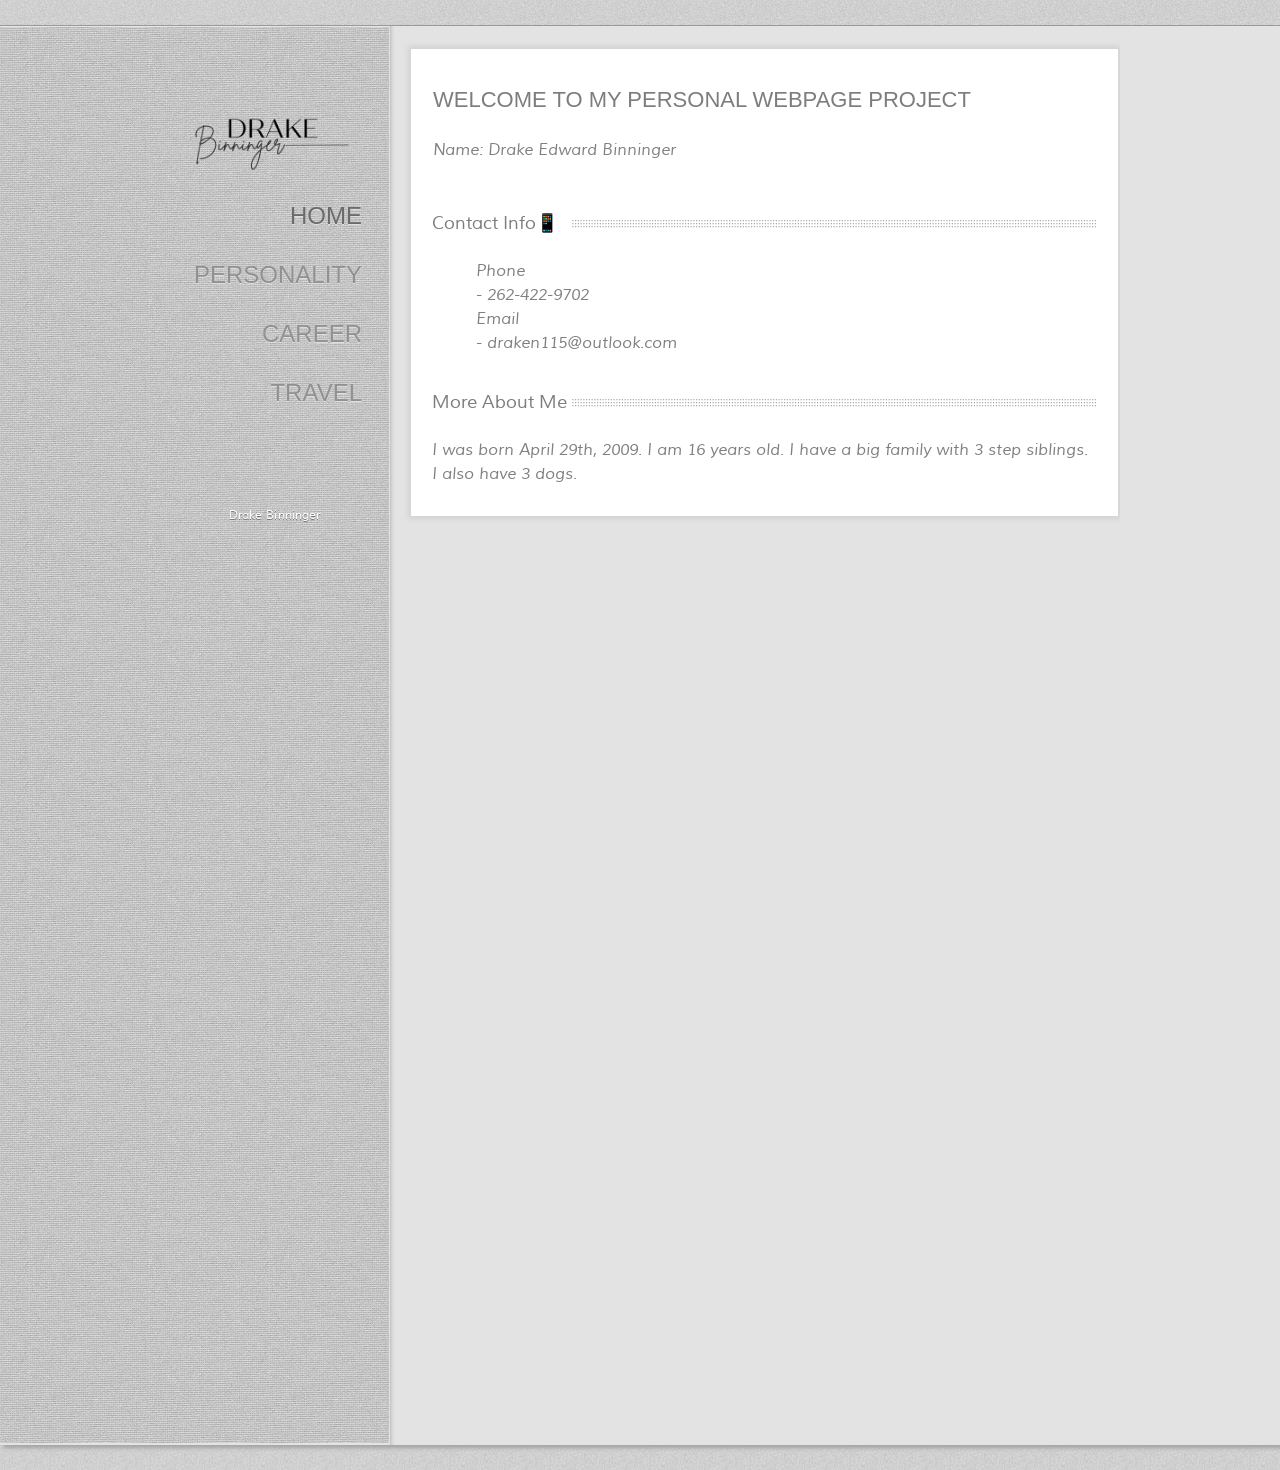
<file: index.html>
<!DOCTYPE html>
<!-- Website template by freewebsitetemplates.com -->
<html>
<head>
	<meta charset="UTF-8">
	<title>Drake Binninger Personal Website</title>
	<link rel="stylesheet" href="css/style.css" type="text/css">
</head>
<body>
	<div class="border">
		<div id="bg">
			background
		</div>
		<div class="page">
			<div class="sidebar">
				<a href="index.html" id="Drake"><img src="images/Drake.png" alt="Drake" width="225px"></a>
				<ul style="margin-top: -50px;">
					<li class="selected">
						<a href="index.html">Home</a>
					</li>
					<li>
						<a href="personality.html">Personality</a>
					</li>
					<li>
						<a href="career.html">Career</a>
					</li>
					<li>
						<a href="travel.html">Travel</a>
					</li>
				</ul>
				<p>
					<br><br><br><br>
					Drake Binninger
				</p>
			</div>
			<div class="body">
				<div>
					<h2>Welcome to my Personal Webpage Project</h2>
					<p>
						Name: Drake Edward Binninger
					</p>
					<div class="section">
						<h3><span>Contact Info&#128241</span></h3>
							<dl>
								<dt>Phone</dt>
								<dd>- 262-422-9702</dd>
								<dt>Email</dt>
								<dd>- draken115@outlook.com</dd>
							</dl>
					</div>
					<div class="section">
						<h3><span>More About Me</span></h3>
							<p>I was born April 29th, 2009. I am 16 years old. I have a big family with 3 step 
								siblings. I also have 3 dogs.

							</p>
					</div>
				</div>
			</div>
		</div>
	</div>
</body>
</html>
</file>
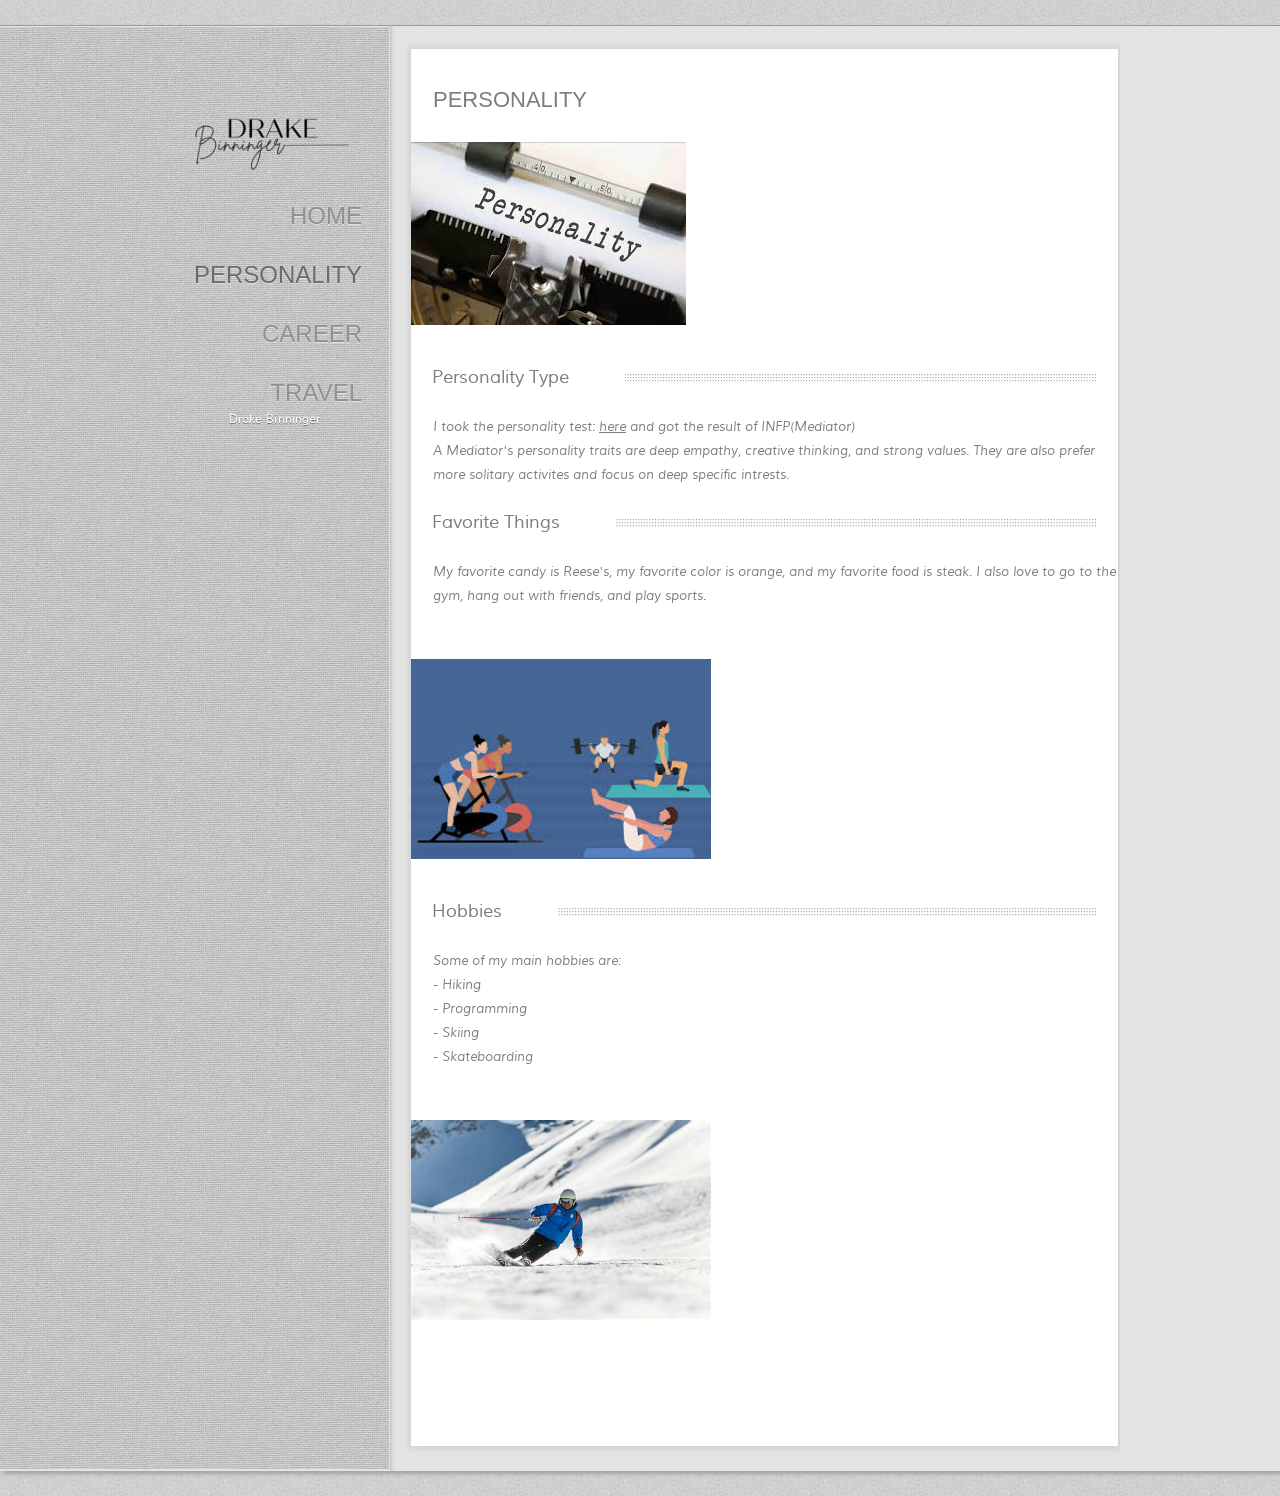
<file: personality.html>
<!DOCTYPE html>
<!-- Website template by freewebsitetemplates.com -->
<html>
<head>
	<meta charset="UTF-8">
	<title>Personality - Drake Binninger Personal Website</title>
	<link rel="stylesheet" href="css/style.css" type="text/css">
</head>
<body>
	<div class="border">
		<div id="bg">
			background
		</div>
		<div class="page">
			<div class="sidebar">
				<a href="index.html" id="Drake"><img src="images/Drake.png" alt="Drake" width="225px"></a>
				<ul style="margin-top: -50px;">
					<li>
						<a href="index.html">Home</a>
					</li>
					<li class="selected">
						<a href="personality.html">Personality</a>
					</li>
					<li>
						<a href="career.html">Career</a>
					</li>
					<li>
						<a href="travel.html">Travel</a>
					</li>
				</ul>
				<p>
					Drake Binninger
				</p>
			</div>
			<div class="body">
				<div class="about">
					<h2>Personality</h2>
					<img src="images/personality.jpg" alt="Personality type writer">
					<h4><span>Personality Type</span></h4>
					<p>
						I took the personality test: <a href="https://www.16personalities.com/infp-personality">here</a> and got the result of INFP(Mediator)
					<br>
						A Mediator's personality traits are deep empathy, creative thinking, and strong values. 
						They are also prefer more solitary activites and focus on deep specific intrests.
					</p>
					<h4><span>Favorite Things</span></h4>
					<p>
						My favorite candy is Reese's, my favorite color is orange, and my favorite food is steak. I also love to go to the gym, hang out with friends, and play sports.
					</p>
					<img src="images/workingout.jpg" width =300 alt="People working out">
					<h4><span>Hobbies</span></h4>
					<p>
							Some of my main hobbies are:
							<br>
							- Hiking
							<br>
							- Programming
							<br>
							- Skiing
							<br>
							- Skateboarding
						</dl>
					</p>
					<img src="images/skiing.jpg" width =300 alt="Guy skiing">
				</div>
			</div>
		</div>
	</div>
</body>
</html>
</file>
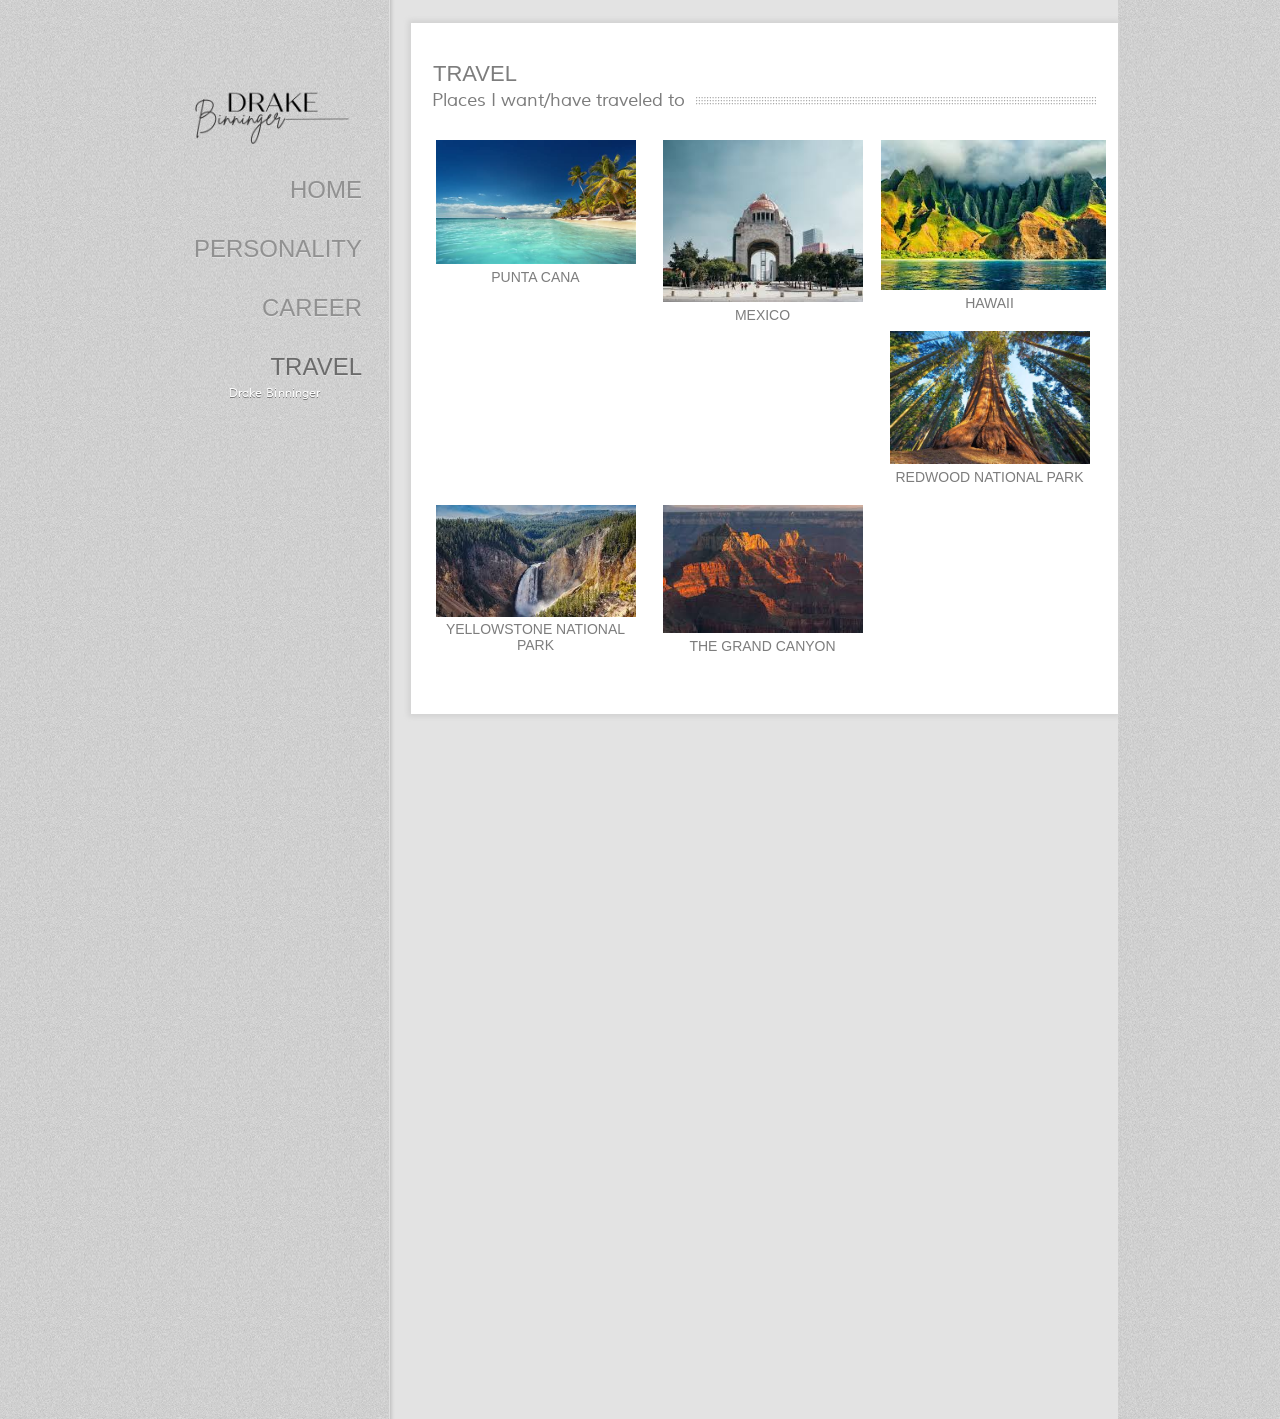
<file: travel.html>
<!DOCTYPE html>
<!-- Website template by freewebsitetemplates.com -->
<html>
<head>
	<meta charset="UTF-8">
	<title>Travel - Drake Binninger Personal Website</title>
	<link rel="stylesheet" href="css/style.css" type="text/css">
</head>
<body>
		<div class="page">
			<div class="sidebar">
				<a href="index.html" id="Drake"><img src="images/Drake.png" alt="Drake" width="225px"></a>
				<ul style="margin-top: -50px;">
					<li>
						<a href="index.html">Home</a>
					</li>
					<li>
						<a href="personality.html">Personality</a>
					</li>
					<li>
						<a href="career.html">Career</a>
					</li>
					<li class="selected">
						<a href="travel.html">Travel</a>
					</li>
				</ul>
				<p>
					Drake Binninger
				</p>
			</div>
			<div class="body">
				<div class="portfolio">
					<h2>Travel</h2>
					<h3><span>Places I want/have traveled to</span></h3>
					<ul>
						<li>
							<a href="travel.html" id = "PuntaCana"><img src="images/PuntaCana.jpg" alt="Punta Cana" width="200px"></a>  <a href="#">Punta Cana</a>
						</li>
						<li>
							<a href="#"><img src="images/Mexico.jpg" alt="Mexico" width="200px"></a> <a href="#">Mexico</a>
						</li>
						<li>
							<a href="#"><img src="images/Hawaii.jpg" alt="Hawaii" width="225px;"> <a href="#">Hawaii</a>
						</li>
						<li>
							<a href="#"><img src="images/Redwood.jpg" width = "200px"><a href="#">Redwood National Park</a>
						</li>
						<li>
							<a href="#"><img src="images/download.jpg" width="200px"></a> <a href="#">Yellowstone National Park</a>
						</li>
						<li>
							<a href="#"><img src="images/GrandCanyon.jpg" alt="The Grand Canyon" width="200px"></a> <a href="#">The Grand Canyon</a>
						</li>
					</ul>
				</div>
			</div>
		</div>
	</div>
</body>
</html>
</file>
<file: css/style.css>
/* Website template by freewebsitetemplates.com */
/*------------------------- Layout styles ------------------------*/
body {
	background:url(../images/bg-body.jpg);
	margin:0;
}
a {
	outline:none;
}
a img {
	border:0;
	display:block;
}
.border {
	position:relative;
	margin: 25px 0;
	-moz-box-shadow:    3px 3px 4px 0px #a3a3a3;
	-webkit-box-shadow: 3px 3px 4px 0px #a3a3a3;
	box-shadow:         3px 3px 4px 0px #a3a3a3;
	border-top:1px solid #9a9a9a;
	background:#e3e3e3;
}
.page {
	width:960px;
	margin:0 auto;
	overflow:hidden;
}
#bg {
	background:url(../images/bg-sidebar.jpg);
	height: 99.8%;
	left: 0;
	margin: 0;
	position: absolute;
	text-indent: -99999px;
	width: 51%;
	z-index: 0;
	border-color: #E5E5E5;
	border-style: solid none none;
	border-width: 1px;
}
/*------------------------- Fonts ------------------------*/
@font-face {
	font-family: 'Conv_Muli-Italic';
	src: url('../fonts/Muli-Italic.eot');
	src: url('../fonts/Muli-Italic.eot?#iefix') format('embedded-opentype'), url('../fonts/Muli-Italic.woff') format('woff'), url('../fonts/Muli-Italic.ttf') format('truetype'), url('../fonts/Muli-Italic.svg#Muli-Italic') format('svg');
	font-weight: normal;
	font-style: normal;
}
@font-face {
	font-family: 'Conv_Muli-Regular';
	src: url('../fonts/Muli-Regular.eot');
	src: url('../fonts/Muli-Regular.eot?#iefix') format('embedded-opentype'), url('../fonts/Muli-Regular.woff') format('woff'), url('../fonts/Muli-Regular.ttf') format('truetype'), url('../fonts/Muli-Regular.svg#Muli-Regular') format('svg');
	font-weight: normal;
	font-style: normal;
}
/*------------------------- Header ------------------------*/
.sidebar {
	width:229px;
	float:left;
	height:auto;
	position: relative;
}
.sidebar ul {
	padding:0;
	margin:0;
	list-style:none;
}
.sidebar ul li:first-child {
	padding-top:0;
}
.sidebar ul li {
	text-align:right;
	padding:29px 27px 0 0;
}
.sidebar ul li.selected a, .sidebar ul li a:hover {
	color:#6b6b6b;
}
.sidebar ul li a {
	font-family:Impact, Haettenschweiler, "Arial Narrow Bold", sans-serif;
	font-size:24px;
	color:#919191;
	font-weight:normal;
	text-transform:uppercase;
	text-decoration:none;
	line-height:30px;
	text-shadow:0 1px 0 #dfdfdf;
}
.sidebar form {
	margin:700px 0 0;
	text-align:center;
}
.sidebar form span {
	font-family:Impact, Haettenschweiler, "Arial Narrow Bold", sans-serif;
	color:#7d7d7d;
	text-shadow:-1px 1px 0 #fff;
	font-size:18px;
	text-transform:uppercase;
	padding: 0 0 7px;
	display:block;
}
.sidebar form input {
	background:url(../images/bg-input.jpg) repeat-x;
	border-bottom:1px solid #fefefe;
	border-top:0;
	border-left:1px solid #e4e4e4;
	border-right:1px solid #e4e4e4;
	width:172px;
	padding:6px 5px;
	color:#fefefe;
	margin:0;
	text-align:center;
	text-shadow:0 1px 0 #000000;
	font-size:12px;
	letter-spacing:0.010em;
	font-family: 'Conv_Muli-Regular';
}
.sidebar form input#submit {
	background: none #e6e6e6;
	width:84px;
	border-radius:5px;
	border:1px solid #fff;
	padding:0;
	height:23px;
	color:#767676;
	font-family:Impact, Haettenschweiler, "Arial Narrow Bold", sans-serif;
	text-transform:uppercase;
	font-size:13px;
	margin:12px 0 0;
	cursor:pointer;
	text-shadow:none;
}
.sidebar .connect {
	overflow: hidden;
	padding: 32px 48px 18px;
}
.sidebar .connect a#facebook {
	width:37px;
	height:37px;
	display:inline-block;
	float:left;
	text-indent:-99999px;
	background:url(../images/icons.png) no-repeat 0 -83px;
}
.sidebar .connect a#facebook:hover {
	background:url(../images/icons.png) no-repeat 0 -121px;
}
.sidebar .connect a#twitter {
	width:37px;
	height:37px;
	display:inline-block;
	float:left;
	text-indent:-99999px;
	background:url(../images/icons.png) no-repeat 0 -41px;
	margin:0 5px;
}
.sidebar .connect a#twitter:hover {
	background:url(../images/icons.png) no-repeat 0 -197px;
}
.sidebar .connect a#googleplus {
	width:37px;
	height:37px;
	display:inline-block;
	float:left;
	text-indent:-99999px;
	background:url(../images/icons.png) no-repeat 0 0;
}
.sidebar .connect a#googleplus:hover {
	background:url(../images/icons.png) no-repeat 0 -159px;
}
.sidebar p {
	clear:both;
	text-align:center;
	color:#fff;
	text-shadow:0 1px 0 #797979;
	line-height:24px;
	font-size:12px;
	margin:0;
	letter-spacing:0.001em;
	font-family: 'Conv_Muli-Regular';
}
/*------------------------- Body ------------------------*/
.body {
	float:left;
	width:728px;
	position: relative;
	background:url(../images/bg-body.png) repeat-y #e3e3e3;
	min-height:1394px;
	height:auto;
	padding: 0 0 25px;
	border-color: #dfdfdf;
	border-style: none none none solid;
	border-width: 1px;
}
.body div {
	margin:23px 0 0 21px;
	background:#fff;
	-moz-box-shadow: 0 0 5px 3px #d3d3d3;
	-webkit-box-shadow: 0 0 5px 3px#d3d3d3;
	box-shadow: 0 0 5px 3px #d3d3d3;
	overflow:hidden;
}
.body div h2 {
	color: #919191;
	font-family:Impact, Haettenschweiler, "Arial Narrow Bold", sans-serif;
	font-size: 22px;
	font-weight: normal;
	line-height: 30px;
	text-decoration: none;
	text-transform: uppercase;
	color: #7d7d7d;
	padding:36px 0 0 22px;
	margin:0;
}
.body div p {
	font-family: 'Conv_Muli-Italic';
	font-size:16px;
	line-height:24px;
	color:#808080;
	padding:0 0 0 22px;
	margin: 23px 0 30px;
}
.body div p a {
	color:#808080;
}
.body div p a:hover {
	color:#484848;
}
.body div div {
	background:none;
	box-shadow:none;
	margin: 0 21px;
}
.body div div h3 {
	background:url(../images/border.jpg) repeat-x right center;
	margin:20px 0 24px;
}
.body div div h3 span {
	font-family: 'Conv_Muli-Regular';
	font-size:18px;
	color:#7d7d7d;
	font-weight:normal;
	display:block;
	background-color:#fff;
	width: 140px;
}
.body div div p {
	padding:0;
}
.body div div ul {
	margin:0;
	padding:4px 0 7px;
	list-style:none;
	overflow:hidden;
}
.body div div ul li:first-child {
	margin:0;
}
.body div div ul li {
	float:left;
	height: 257px;
	width: 217px;
	position:relative;
	margin:0 0 0 7px;
}
.body div div ul li#link1 {
	background:url(../images/design.jpg) no-repeat;
}
.body div div ul li#link1:hover, .body div div ul li#link2:hover, .body div div ul li#link3:hover {
	filter:alpha(opacity=90);/* Needed for IE8 and old versions */
	opacity:0.9;
}
.body div div ul li#link2 {
	background:url(../images/seo.jpg) no-repeat;
}
.body div div ul li#link3 {
	background:url(../images/copywriting.jpg) no-repeat;
}
.body div div ul li a {
	height: 257px;
	width: 217px;
	display:inline-block;
	text-decoration:none;
}
.body div div ul li a span:hover {
	color: #919191;
}
.body div div ul li a span {
	color:#7c7c7c;
	font-size:24px;
	text-transform:uppercase;
	font-family:Impact, Haettenschweiler, "Arial Narrow Bold", sans-serif;
	text-decoration:none;
	position:relative;
	float:right;
	top: 210px;
	right:16px;
}
.body div div.section ul {
	height:200px;
	padding-bottom: 33px;
}
.body div div.section ul li:first-child {
	margin:0;
}
.body div div.section ul li {
	text-align:center;
	background:url(../images/shadow.png) no-repeat 0 113px;
	width:200px;
	margin: 0 0 0 32px;
}
.body div div.section ul li a:first-child {
	height:auto;
	margin:0 0 13px 0;
}
.body div div.section ul li a:first-child img {
	border:1px solid #e3e3e3;
}
.body div div.section ul li span {
	font-family: 'Conv_Muli-Regular';
	color:#7d7d7d;
	font-size:12px;
	display:block;
	line-height:24px;
}
.body div div.section ul li a {
	width:auto;
	font-size:14px;
	color:#7d7d7d;
	font-family:Impact, Haettenschweiler, "Arial Narrow Bold", sans-serif;
	text-decoration:none;
	text-transform:uppercase;
	font-weight:normal;
	height:auto;
}
.body div div.section ul li a:hover {
	color:#404040;
}
.body .about {
	padding:0 0 85px 0;
}
.body .about img {
	margin: 27px 0 37px;
}

.body dl, 
.body dt, 
.body dd {
	font-family: 'Conv_Muli-Italic';
	font-size:16px;
	line-height:24px;
	color:#808080;
	margin-left:22px;
}

.body .about h4 {
	background: url("../images/border.jpg") repeat-x scroll right center transparent;
	width:665px;
	overflow:hidden;
	margin:0 21px;
}
.body .about h4 span {
	background-color: #FFFFFF;
	color: #7D7D7D;
	display: inline;
	font-family: 'Conv_Muli-Regular';
	font-size: 18px;
	font-weight: normal;
	line-height:24px;
	margin:22px 0;
	padding:0 56px 0 0;
}
.body .about p {
	margin:25px 0 24px;
	font-size:13px;
}
.body .services h2, .body .portfolio h2 {
	float:left;
}
.body .services ul.navigation {
	float:right;
	overflow:hidden;
	padding:32px 10px 22px 0;
	margin:0;
	list-style:none;
	clear:right;
}
.body .services ul.navigation li.selected, .body .portfolio ul.navigation li:hover,.body .services ul.navigation li:hover {
	background:url(../images/bg-nav-selected.jpg) repeat-x;
}
.body .services ul.navigation li:hover a {
	color:#fff;
}
.body .services ul.navigation li.selected a, .body .portfolio ul.navigation li.selected a {
	color:#fff;
}
.body .services ul.navigation li:first-child, .body .portfolio ul.navigation li:first-child {
	margin:0;
}
.body .services ul.navigation li, .body .portfolio ul.navigation li {
	height:38px;
	float:left;
	border-radius:7px;
	background:url(../images/bg-nav.jpg) repeat-x;
	margin:0 0 0 6px;
	border-width:2px;
	border-style:none solid;
	border-color:#f4f4f4;
	width: auto;
}
.body .services ul.navigation li a, .body .portfolio ul.navigation li a {
	font-family:Impact, Haettenschweiler, "Arial Narrow Bold", sans-serif;
	font-size:16px;
	text-decoration:none;
	color:#7f7f7f;
	text-transform:uppercase;
	line-height: 38px;
	padding:0 12px;
	display:block;
}
.body .services ul, .body .portfolio ul {
	clear:both;
	padding:0 0 195px;
	margin:0;
	list-style:none;
}
.body .services ul li {
	overflow:hidden;
}
.body .services ul li h3 {
	background: url("../images/border.jpg") repeat-x scroll right center transparent;
	width:665px;
	overflow:hidden;
	margin:0 21px;
}
.body .services ul li h3 span {
	background-color: #FFFFFF;
	color: #7D7D7D;
	display: inline;
	font-family: 'Conv_Muli-Regular';
	font-size: 18px;
	font-weight: normal;
	line-height: 24px;
	margin: 22px 0;
	padding: 0 11px 0 0;
}
.body .services ul li div {
	margin:35px 0 0 29px;
	width:251px;
	min-height:290px;
	height:auto;
	float:left;
}
.body .services ul li p {
	float: right;
	padding: 0 25px 0 0;
	width: 400px;
	margin: 20px 0;
	font-family: 'Conv_Muli-Regular';
	font-size:13px;
}
.body .portfolio ul.navigation {
	float:right;
	overflow:hidden;
	padding:32px 10px 22px 0;
	margin:0;
	list-style:none;
	clear:right;
}
.body .portfolio ul.navigation li a:hover {
	color:#e6e6e6;
}
.body .portfolio h3 {
	background: url("../images/border.jpg") repeat-x scroll right center transparent;
	margin: 0 21px 27px;
	overflow: hidden;
	width: 665px;
}
.body .portfolio h3 span {
	background-color: #FFFFFF;
	color: #7D7D7D;
	display: inline;
	font-family: 'Conv_Muli-Regular';
	font-size: 18px;
	font-weight: normal;
	line-height: 24px;
	margin: 22px 0;
	padding: 0 11px 0 0;
}
.body .portfolio ul {
	overflow:hidden;
	padding: 0 11px 40px;
}
.body .portfolio ul li {
	width:217px;
	float:left;
	margin: 0 5px;
	text-align:center;
}
.body .portfolio ul li a:first-child {
	margin:0;
}
.body .portfolio ul li a:first-child img:hover {
	filter:alpha(opacity=90);/* Needed for IE8 and old versions */
	opacity:0.9;
}
.body .portfolio ul li span {
	font-family:"Myriad Pro", sans-serif;
	font-size:12px;
	color:#7d7d7d;
	margin:14px 0 5px;
	display:block;
}
.body .portfolio ul li a {
	text-decoration:none;
	font-family:Impact, Haettenschweiler, "Arial Narrow Bold", sans-serif;
	color:#7d7d7d;
	text-transform:uppercase;
	font-size:14px;
	display:inline-block;
	margin:0 0 20px;
}
.body .portfolio ul li a:hover {
	color:#404040;
}
.body .contact {
	padding:0 0 575px;
}
.body .contact p {
	font-size:13px;
	margin-bottom: 24px;
}
.body .contact form {
	padding:33px 21px 0;
}
.body .contact form label {
	display:block;
	font-family: 'Conv_Muli-Regular';
	font-size:13px;
	color:#868686;
}
.body .contact form input {
	background:url(../images/bg-contact-input.jpg) repeat-x;
	border: 0 none;
	margin: 6px 0 15px;
	padding: 7px 5px;
	width:318px;
	border-width:1px;
	border-color:#e8e8e8;
	border-style: none solid;
	font-family:Arial, Helvetica, sans-serif;
	font-size:12px;
	color: #FEFEFE;
}
.body .contact form textarea {
	border-width:1px;
	border-color:#e8e8e8;
	border-style: none solid;
	width:318px;
	height:98px;
	padding:7px 5px;
	background:url(../images/bg-contact-textarea.jpg) repeat-x;
	color: #FEFEFE;
	font-family:Arial, Helvetica, sans-serif;
	font-size:12px;
	margin: 5px 0;
	resize:none;
	overflow:auto;
}
.body .contact form input#submit2 {
	display:block;
	background:url(../images/submit.jpg) no-repeat;
	border:0;
	width:127px;
	height:40px;
	cursor:pointer;
	color:#fff;
}
.body .contact form input#submit2:hover {
	color:#e5e5e5;
}
.body .blog img {
	margin:28px 0 0 21px;
}
.body .blog p {
	font-size:13px;
	margin:14px 0 25px;
}
.body .blog .share {
	background:url(../images/bg-share.jpg) repeat-x;
	height:42px;
}
.body .blog .share span:first-child {
	line-height: 43px;
	font-family:"Myriad Pro", sans-serif;
	font-size:11px;
	color:#808080;
	float:left;
}
.body .blog .share span:first-child a {
	color:#333333;
	text-decoration:none;
	display:inline-block;
}
.body .blog .share span {
	float:right;
	color:#333333;
	font-family:"Myriad Pro", sans-serif;
	font-size:11px;
	line-height: 43px;
	padding:0 20px 0 0;
}
.body .blog .share span a {
	color:#333333;
	text-decoration:none;
}
.body .blog .share span a:hover {
	text-decoration:underline;
}
.body .blog .paging {
	overflow:hidden;
}
.body .blog .paging a:first-child {
	float:left;
	padding:0;
}
.body .blog .paging a {
	color:#333333;
	font-family:"Myriad Pro", sans-serif;
	font-size:11px;
	line-height: 43px;
	text-transform:uppercase;
	text-decoration:none;
	float:right;
	padding:0 30px 0 0;
}
.body .blog .paging a:hover, .body .blog .share span:first-child a:hover {
	text-decoration:underline;
}
.body .blog .section {
	margin:225px 0 0;
	background-color:#f4f4f4;
	-moz-box-shadow: 0 0 9px -1px #888888 inset;
	-webkit-box-shadow: 0 0 9px -1px #888888 inset;
	box-shadow: 0 0 9px -1px #888888 inset;
}
.body .blog .section div:first-child {
	background:none;
}
.body .blog .section div {
	width:195px;
	background:url(../images/bg-border.jpg) repeat-y left top;
	float:left;
	margin:0;
	text-align:left;
	padding:0 20px;
}
.body .blog .section div h3 {
	font-family:Impact, Haettenschweiler, "Arial Narrow Bold", sans-serif;
	font-size:16px;
	color:#7d7d7d;
	text-transform:uppercase;
	background:none;
	margin:30px 0 15px;
}
.body .blog .section div ul li{
	text-align:left;
	height:auto;
	background:none;
	margin:0 0 15px!important;
}
.body .blog .section div ul li a {
	font-family:"Myriad Pro", sans-serif;
	text-decoration:none;
	font-size:13px;
	text-transform:none;
	color:#414141;
	margin:0 0 3px!important;
}
.body .blog .section div ul li a:hover {
	text-decoration:underline;
	color:#414141;
}
.body .blog .section .categories ul li {
	width:95px;
}
</file>
